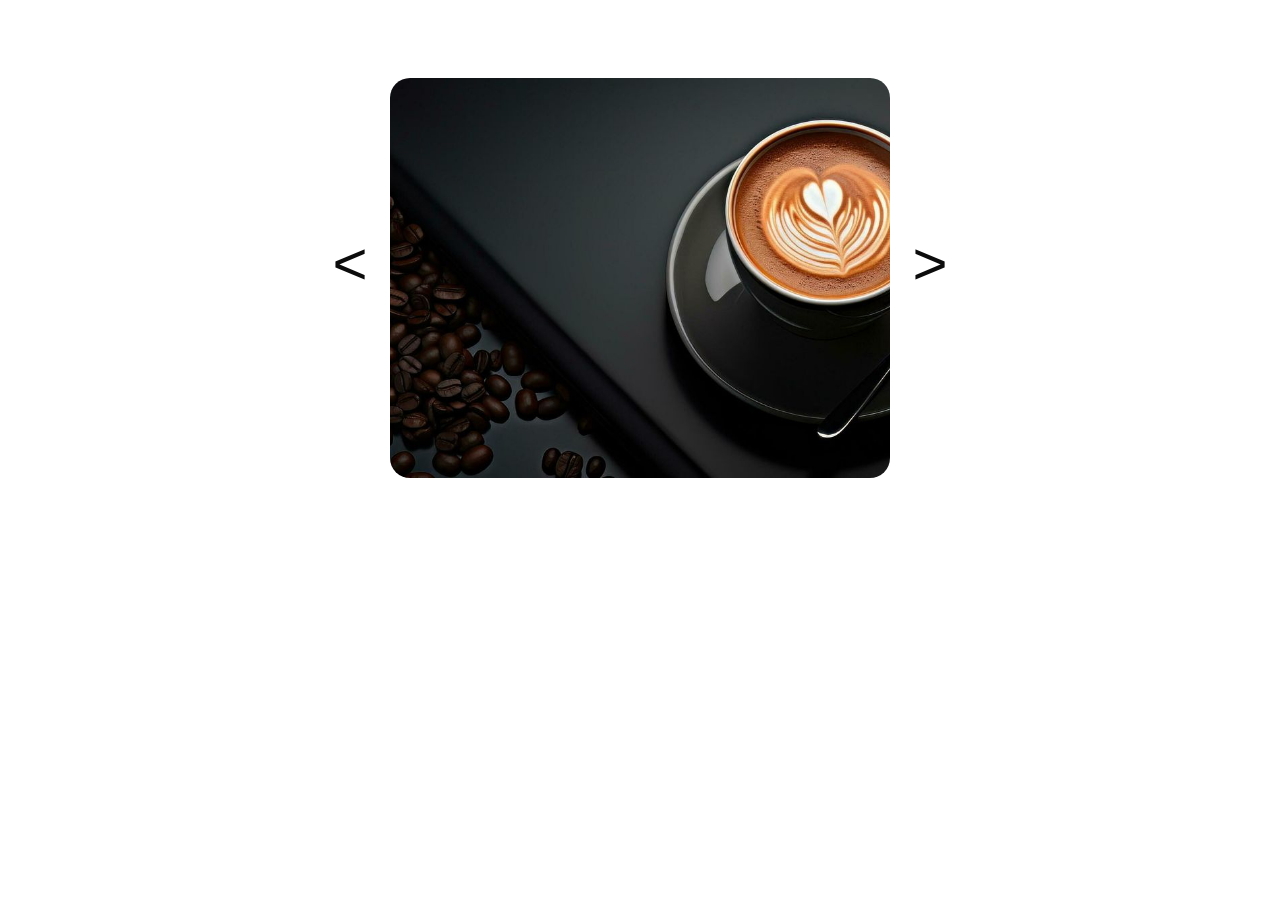
<file: index.html>
<!DOCTYPE html>
<html lang="en">

<head>
    <meta charset="UTF-8">
    <meta name="viewport" content="width=device-width, initial-scale=1.0">
    <title>image slider</title>
    <link rel="stylesheet" href="style.css">
</head>

<body>
    <div class="slider">
        <button type="button" onclick="previousImage()"><span>&lt</span></button>
        <img id="sliderImage" src="" alt="image" style="width: 500px; height: 400px;">
        <button type="button" onclick="nextImage()"><span>&gt</span></button>
    </div>
    <script src="script.js"></script>
</body>

</html>
</file>
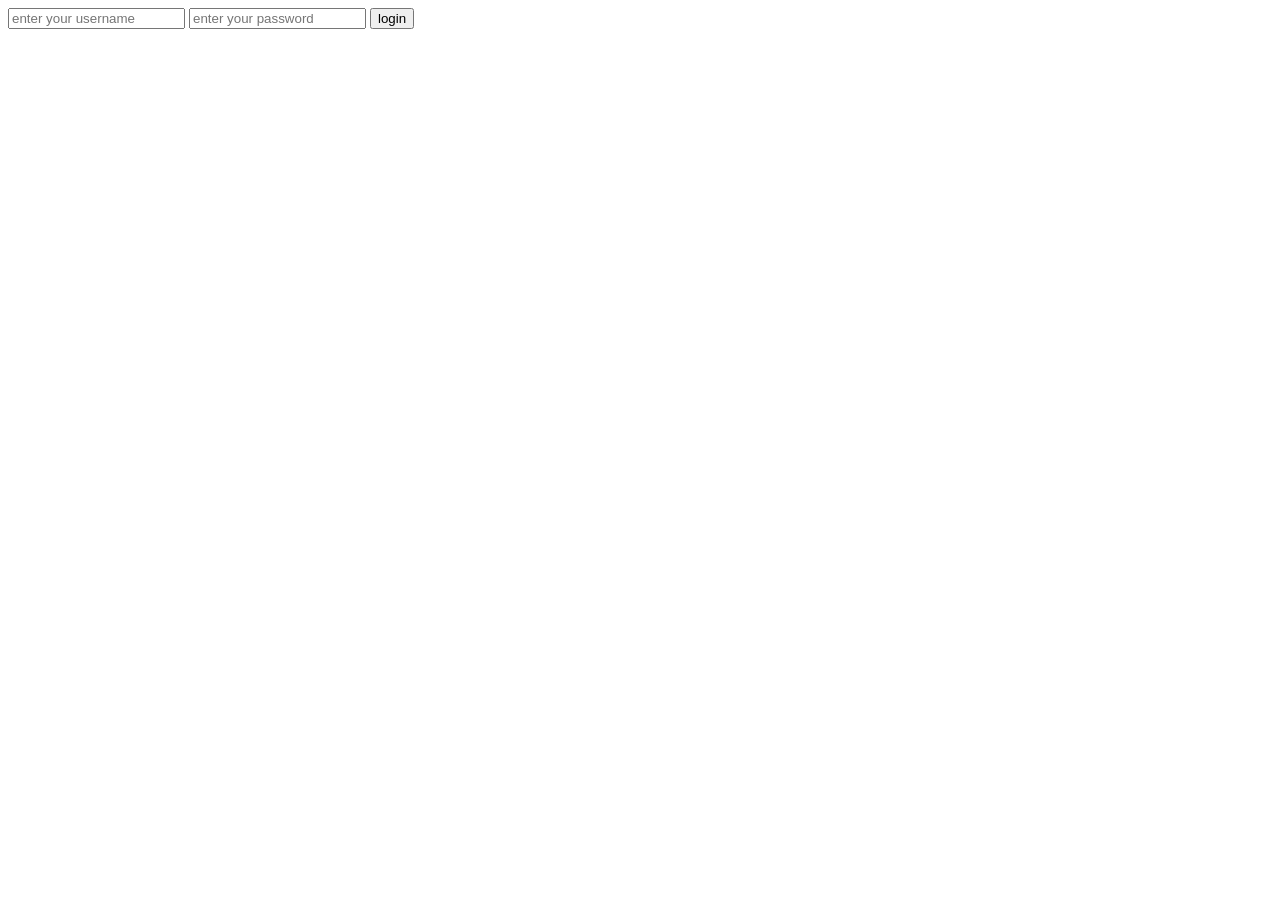
<file: email-pass.html>
<!DOCTYPE html>
<html lang="en">

<head>
    <meta charset="UTF-8">
    <meta name="viewport" content="width=device-width, initial-scale=1.0">
    <title>Document</title>
</head>

<body>
    <input type="text" id="username" placeholder="enter your username">
    <input type="text" id="password" placeholder="enter your password">
    <button onclick="login()">login</button>
    <p id="result"></p>

    <script>
        function login() {
            let username = document.getElementById("username").value; 
            let pass = document.getElementById("password").value;

            if (username == "munazza" && pass == "12345") {
                document.getElementById("result").innerHTML = "you logged in successfully"
            } else {
                document.getElementById("result").innerHTML = "your username or password is incorrect"

            }
        }

    </script>
</body>

</html>
</file>
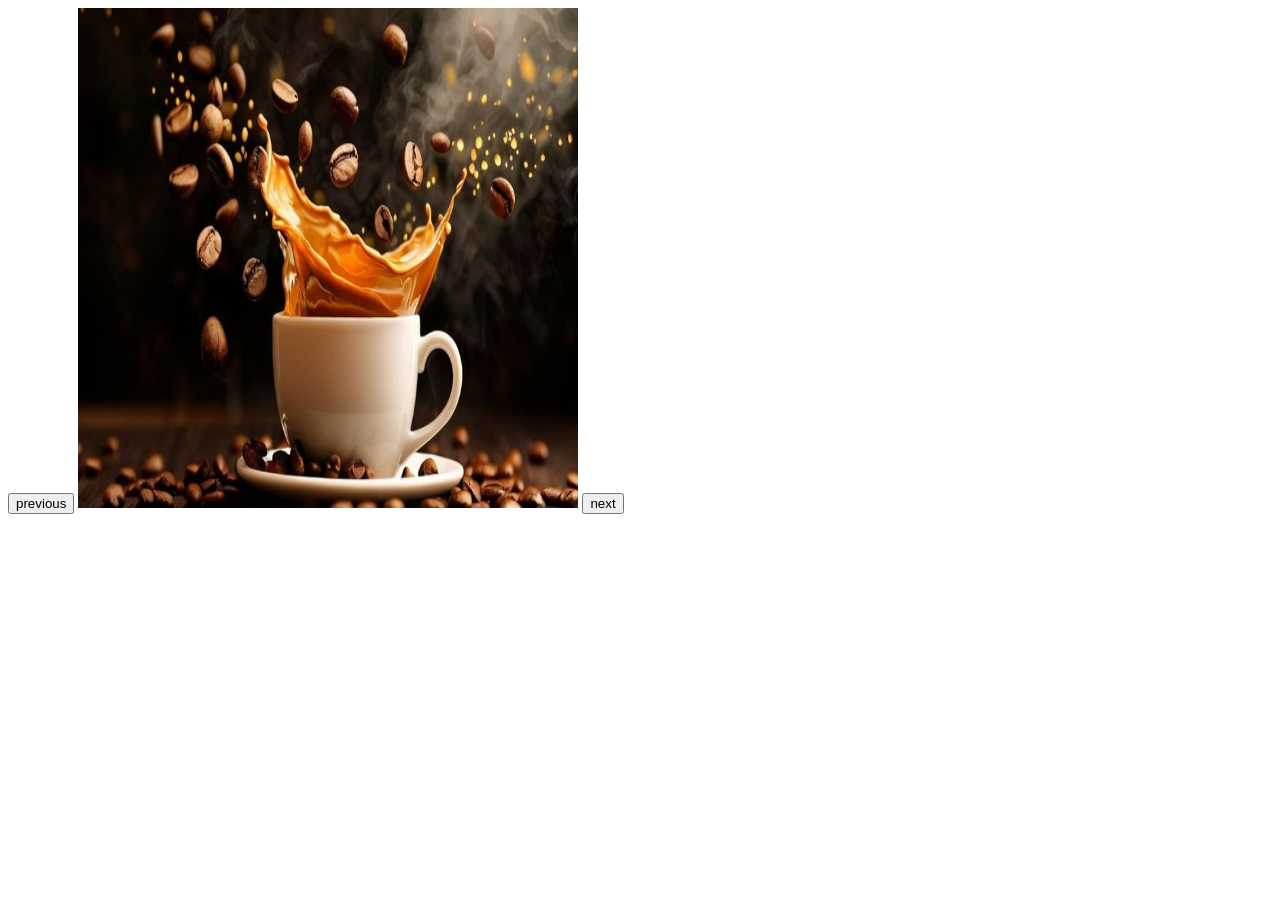
<file: gallery.html>
<!DOCTYPE html>
<html lang="en">

<head>
    <meta charset="UTF-8">
    <meta name="viewport" content="width=device-width, initial-scale=1.0">
    <title>Document</title>
</head>

<body>
    <button type="button" onclick="previous()">previous</button>
    <img src="" alt="" id="image" style="width: 500px; height: 500px;">
    <button type="button" onclick="next()">next</button>

    <script>
        const images = ["coffeewallpaper.jpg", "coffee2.jpg", "latte.jpg","coffeewallpaper.jpg", "coffee2.jpg", "latte.jpg"];

        let currentindex = 0;

        function showimage() {
            document.getElementById("image").src = images[currentindex];
        }

        function next() {
            if (currentindex == images.length - 1) {
                currentindex = 0;
            }
            else {
                currentindex++;
            }
            showimage();
        }

        function previous() {
            if (currentindex == 0) {
                currentindex = images.length - 1;
            }
            else {
                currentindex--;
            }
            showimage();
        }
        showimage();
    </script>
</body>

</html>
</file>
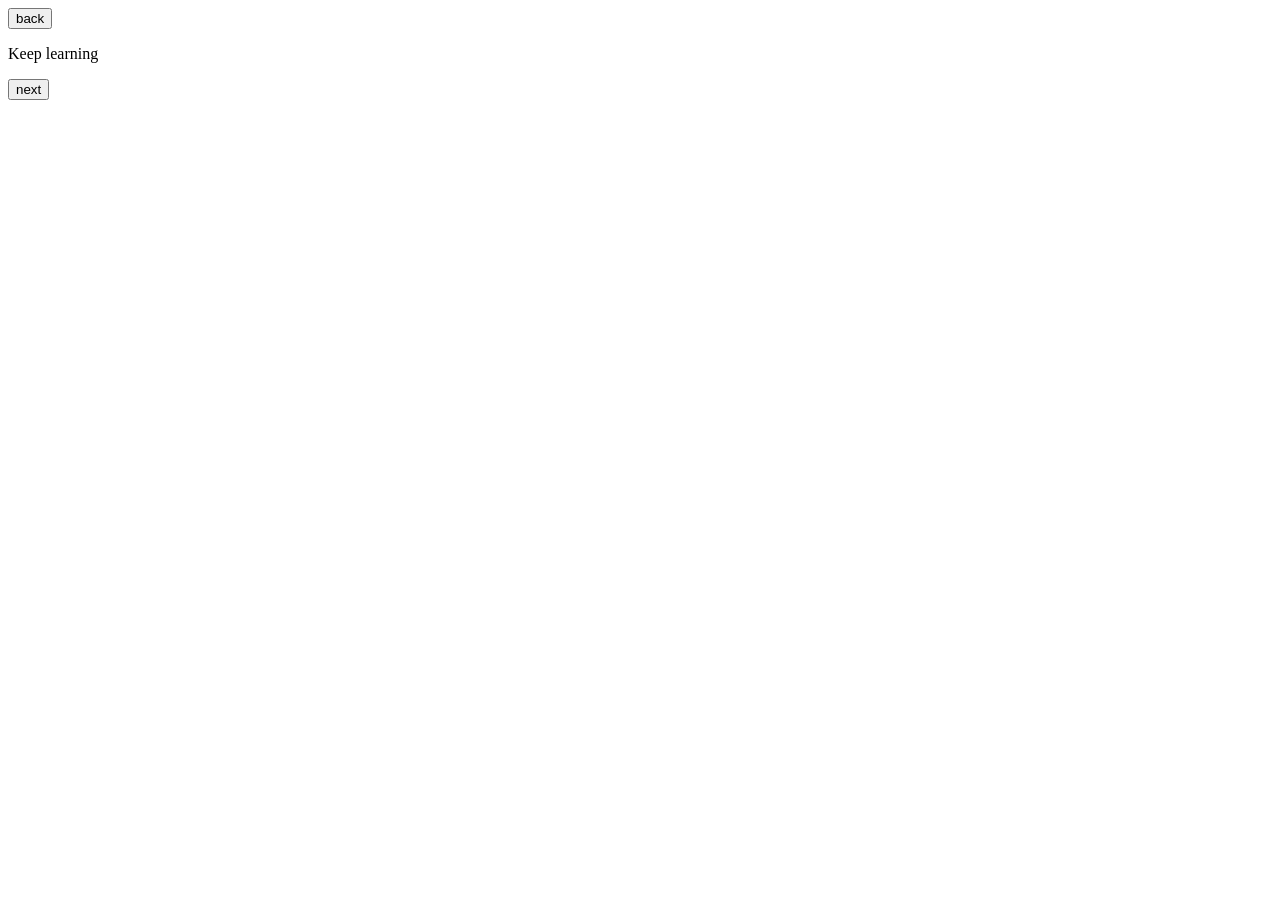
<file: qoutes.html>
<!DOCTYPE html>
<html lang="en">

<head>
    <meta charset="UTF-8">
    <meta name="viewport" content="width=device-width, initial-scale=1.0">
    <title>qoutes</title>
</head>

<body>
    <button onclick="back()" type="button" id="previous">back</button>
    <p id="quote">keep learning</p>
    <button onclick="next()" type="button" id="next">next</button>
    <script>
        const quotes = [
            "Keep learning",
            "Never give up",
            "Practice makes perfect",
            "Believe in yourself"
        ];
        let currentindex = 0;
        function showqoute(){
            document.getElementById("quote") .innerHTML = quotes[currentindex];
        }

        function next(){
            if (currentindex == quotes.length-1) {
                currentindex = 0;
            } else {
                currentindex ++;
            }
            showqoute();
        }
        function back() {
            if (currentindex == 0) {
                currentindex = quotes.length-1;
            } else {
                currentindex--;
            }
            showqoute();
        }
        showqoute();
    </script>
</body>

</html>
</file>
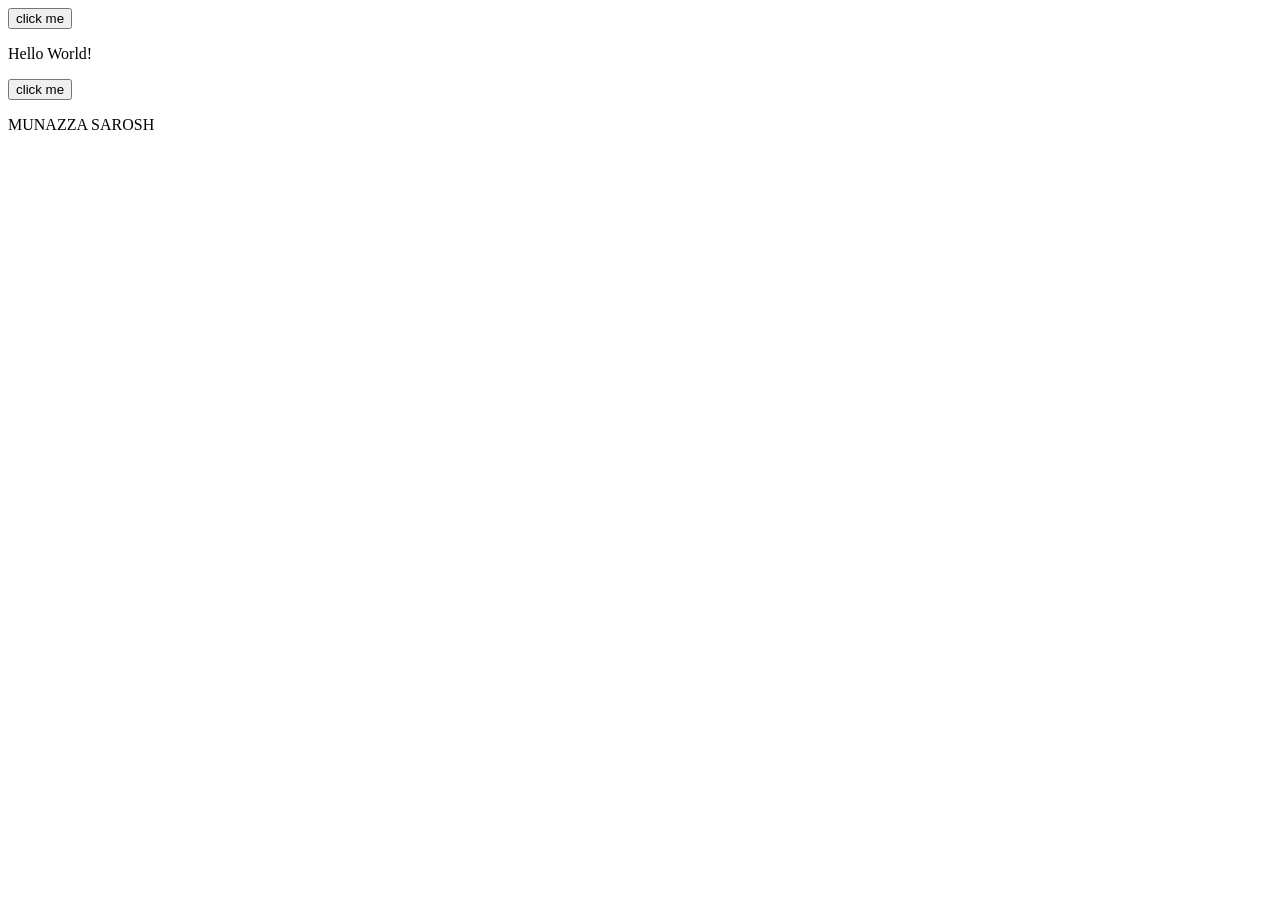
<file: string.html>
<!DOCTYPE html>
<html lang="en">

<head>
    <meta charset="UTF-8">
    <meta name="viewport" content="width=device-width, initial-scale=1.0">
    <title>strings</title>
</head>

<body>
    <button onclick="mystrings()">click me</button>
    <p id="uppercase">Hello World!</p>

    <button onclick="myString()">click me</button>
    <p id="lowercase">MUNAZZA SAROSH</p>

    <script>
        function mystrings() {
            let text = document.getElementById("uppercase").innerHTML;
            document.getElementById("uppercase").innerHTML =
                text.toUpperCase();
        }

        function myString() {
            let text = document.getElementById("lowercase").innerHTML;
            document.getElementById("lowercase").innerHTML = text.toLowerCase();
        }

       
    </script>
</body>

</html>
</file>
<file: style.css>
.slider {
    display: flex;
    justify-content: center;
    align-items: center;
    gap: 20px;
}

img {
    width: 500px;
    height: 400px;
    object-fit: cover;
    margin-top: 70px;
    border-radius: 20px;
}

button {
    width: 40px;
    height: 40px;
    cursor: pointer;
    border: none;
    outline: none;
    display: flex;
    justify-content: center;
    align-items: center;
    margin-top: 40px;
    border-radius: 10px;
    background-color: white;

}



span {
    font-size: 60px;
    color: rgb(12, 12, 12);
}
</file>
